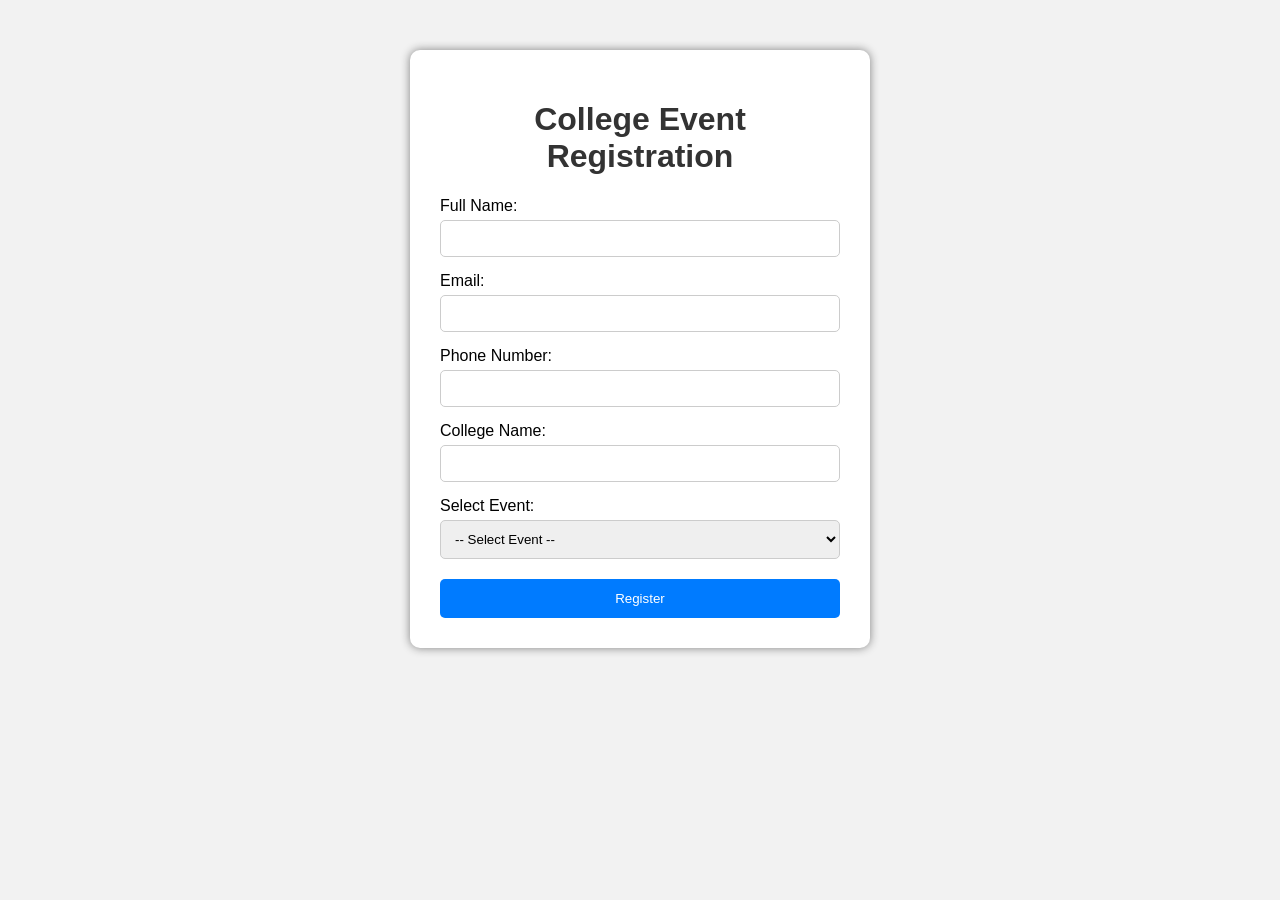
<file: index.html>
<!DOCTYPE html>
<html>
<head>
    <title>Event Registration</title>
    <link rel="stylesheet" href="style.css">
</head>

<body>

    <div class="container">
        <h1>College Event Registration</h1>

        <form action="success.html">

            <label for="name">Full Name:</label>
            <input type="text" id="name" name="name" required>

            <label for="email">Email:</label>
            <input type="email" id="email" name="email" required>

            <label for="phone">Phone Number:</label>
            <input type="tel" id="phone" name="phone" required>

            <label for="college">College Name:</label>
            <input type="text" id="college" name="college" required>

            <label for="event">Select Event:</label>
            <select id="event" name="event" required>
                <option value="">-- Select Event --</option>
                <option value="Hackathon">Hackathon</option>
                <option value="Workshop">Workshop</option>
                <option value="Seminar">Seminar</option>
            </select>

            <button type="submit">Register</button>

        </form>
    </div>

</body>
</html>
</file>
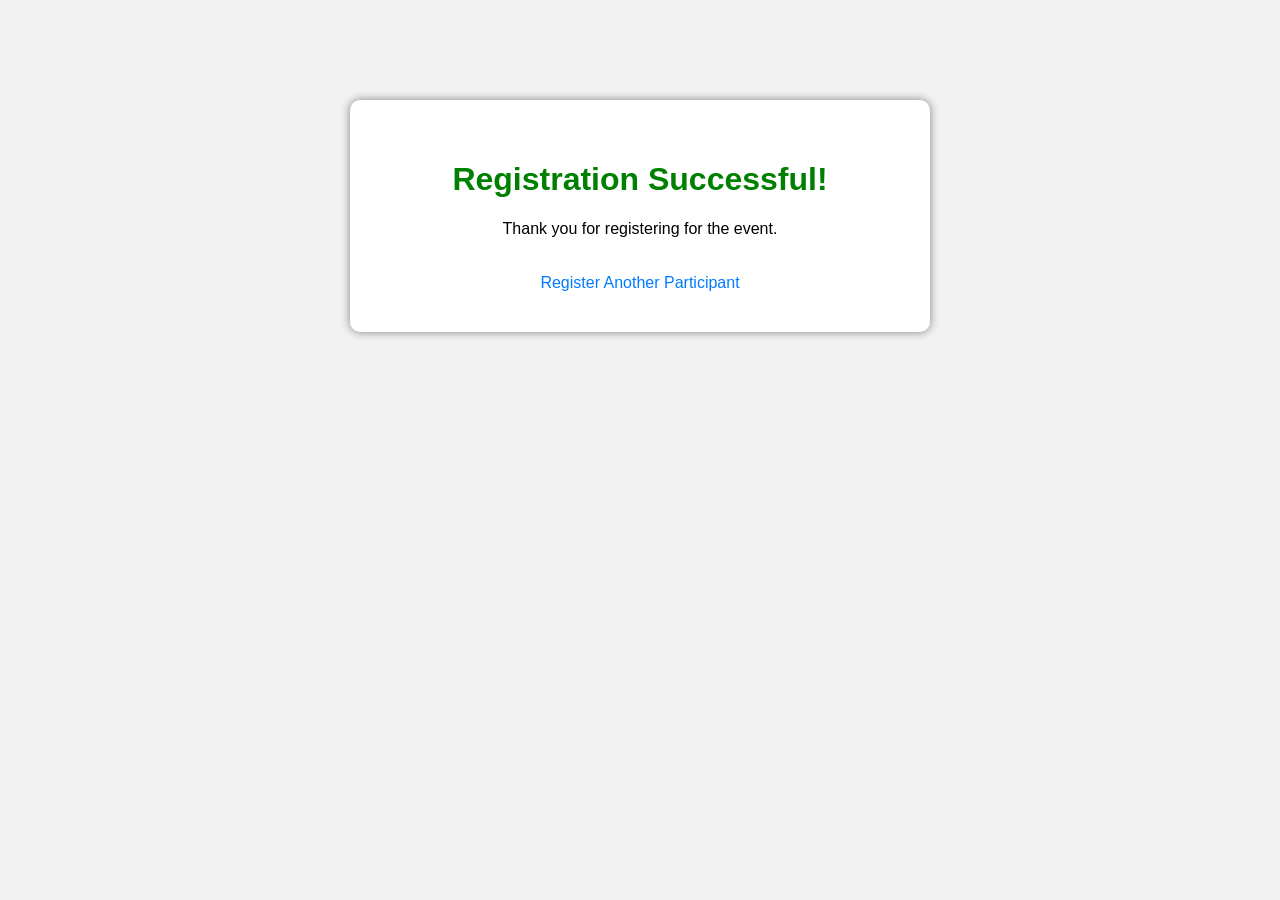
<file: success.html>
<!DOCTYPE html>
<html>
<head>
    <title>Registration Successful</title>
    <link rel="stylesheet" href="style.css">
</head>

<body>

    <div class="success">
        <h1>Registration Successful!</h1>
        <p>Thank you for registering for the event.</p>

        <a href="index.html">Register Another Participant</a>
    </div>

</body>
</html>
</file>
<file: style.css>
body {
    font-family: Arial, sans-serif;
    background-color: #f2f2f2;
    margin: 0;
    padding: 0;
}

.container {
    width: 400px;
    margin: 50px auto;
    background-color: white;
    padding: 30px;
    border-radius: 10px;
    box-shadow: 0 0 10px gray;
}

h1 {
    text-align: center;
    color: #333;
}

label {
    display: block;
    margin-top: 15px;
    margin-bottom: 5px;
}

input,
select {
    width: 100%;
    padding: 10px;
    box-sizing: border-box;
    border: 1px solid #ccc;
    border-radius: 5px;
}

button {
    width: 100%;
    margin-top: 20px;
    padding: 12px;
    background-color: #007bff;
    color: white;
    border: none;
    border-radius: 5px;
    cursor: pointer;
}

button:hover {
    background-color: #0056b3;
}

.success {
    width: 500px;
    margin: 100px auto;
    padding: 40px;
    text-align: center;
    background-color: white;
    border-radius: 10px;
    box-shadow: 0 0 10px gray;
}

.success h1 {
    color: green;
}

.success a {
    display: inline-block;
    margin-top: 20px;
    text-decoration: none;
    color: #007bff;
}
</file>
